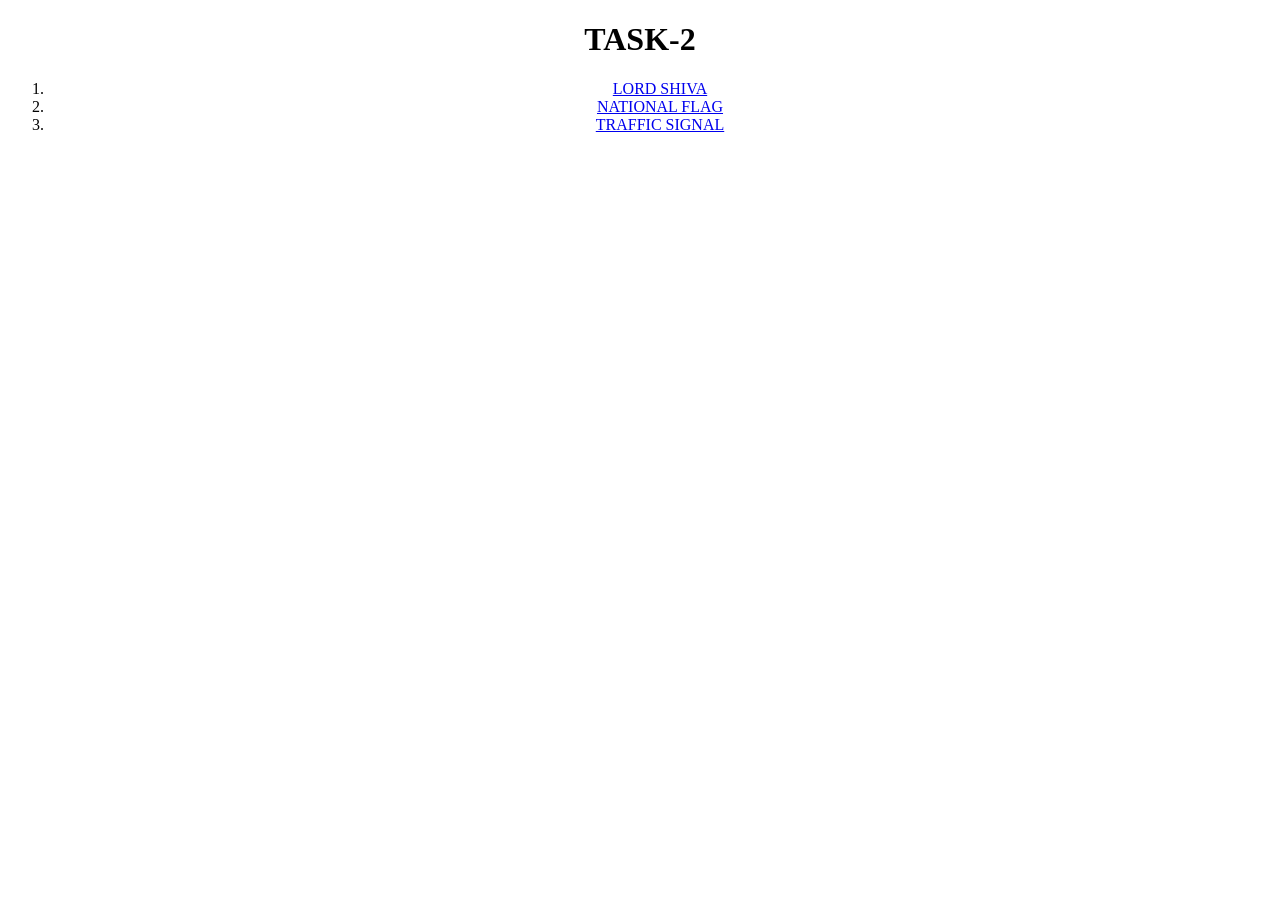
<file: index.html>
<!DOCTYPE html>
<html lang="en">
<head>
    <meta charset="UTF-8">
    <meta name="viewport" content="width=device-width, initial-scale=1.0">
    <title>Document</title>
</head>
<body><center>
    <h1>TASK-2</h1>
    <ol>
        <li><a href="./shiva.html">LORD SHIVA</a></li>
        <li><a href="./flag.html">NATIONAL FLAG</a></li>
        <li><a href="./traffic.html">TRAFFIC SIGNAL</a></li>
    </ol></center>
</body>
</html>
</file>
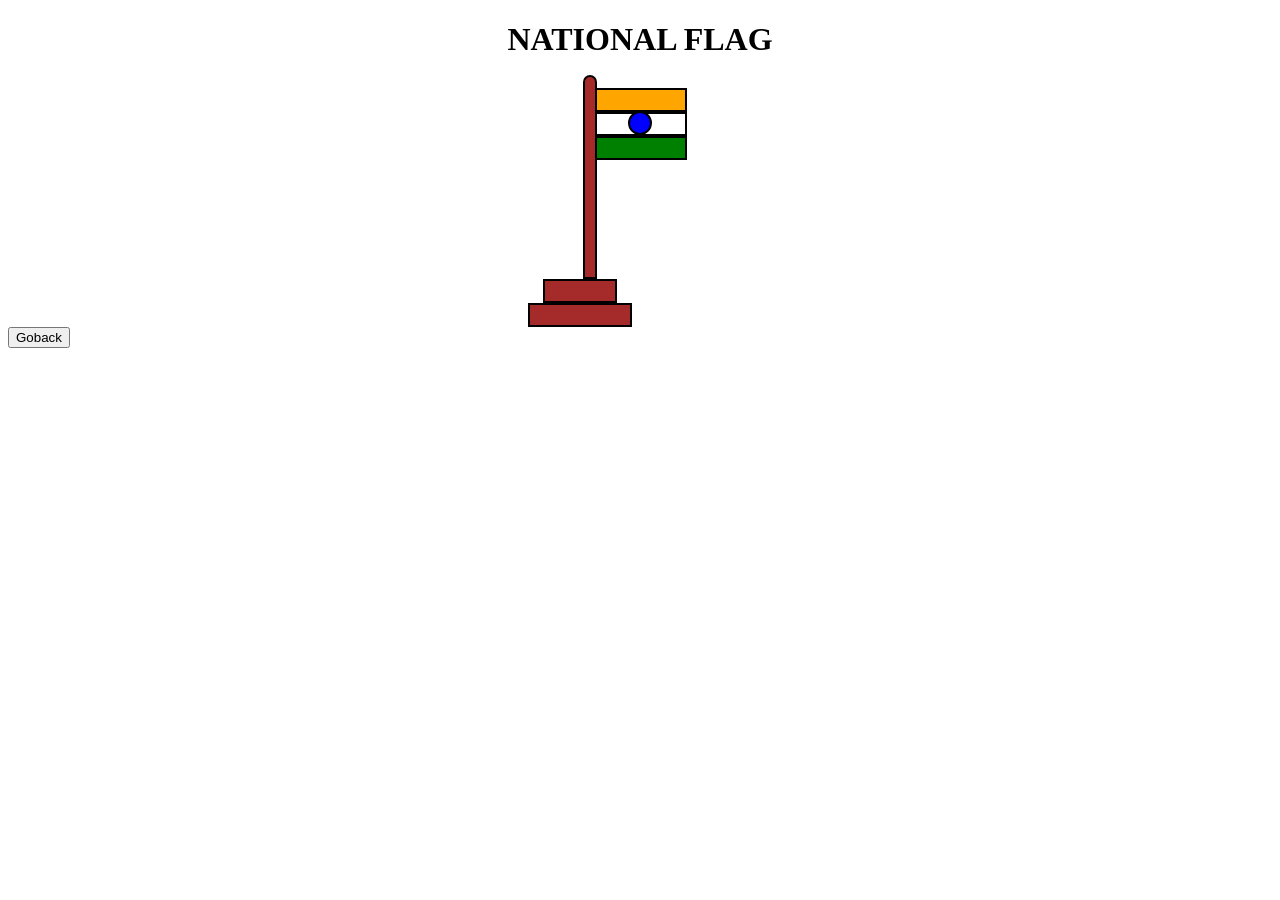
<file: flag.html>
<!DOCTYPE html>
<html lang="en">
  <head>
    <meta charset="UTF-8" />
    <meta name="viewport" content="width=device-width, initial-scale=1.0" />
    <title>Document</title>
    <style>
      .orange {
        border: 2px solid black;
        padding: 10px;
        width: 70px;
        background-color: orange;
        margin-top: 30px;
      }
      .white{
        border: 2px solid black;
        padding: 10px;
        width: 70px;
        background-color: white;
      }
      .green{
        border: 2px solid black;
        padding: 10px;
        width: 70px;
        background-color: green;
      }
      .chakra{
        border: 2px solid black;
        padding: 10px;
        border-radius: 100px;
        width: 0px;
        margin-top: -49px;
        background-color: blue; 
      }
      .stand{
        border: 2px solid black;
        width: 10px;
        height: 200px;
        margin-left: -100px;
        margin-top: -60px;
        border-top-left-radius: 100px;
        border-top-right-radius: 100px;
        background-color: brown;
      }
      .stand1{
        border: 2px solid black;
        padding: 10px;
        width: 50px;
        margin-left: -120px;
        background-color: brown;
      }
      .stand2{
        border: 2px solid black;
        padding: 10px;
        width: 80px;
        margin-left: -120px;
        background-color: brown;
      }
    </style>
  </head>
  <body>
    <center>
      <h1>NATIONAL FLAG</h1>

      <div class="orange"></div>
      <div class="white"></div>
      <div class="green"></div>
      <div class="chakra"></div>
      <div class="stand"></div>
      <div class="stand1"></div>
      <div class="stand2"></div>
    </center>
    <form action="./index.html">
        <input type="submit" value="Goback">
  </body>
</html>
</file>
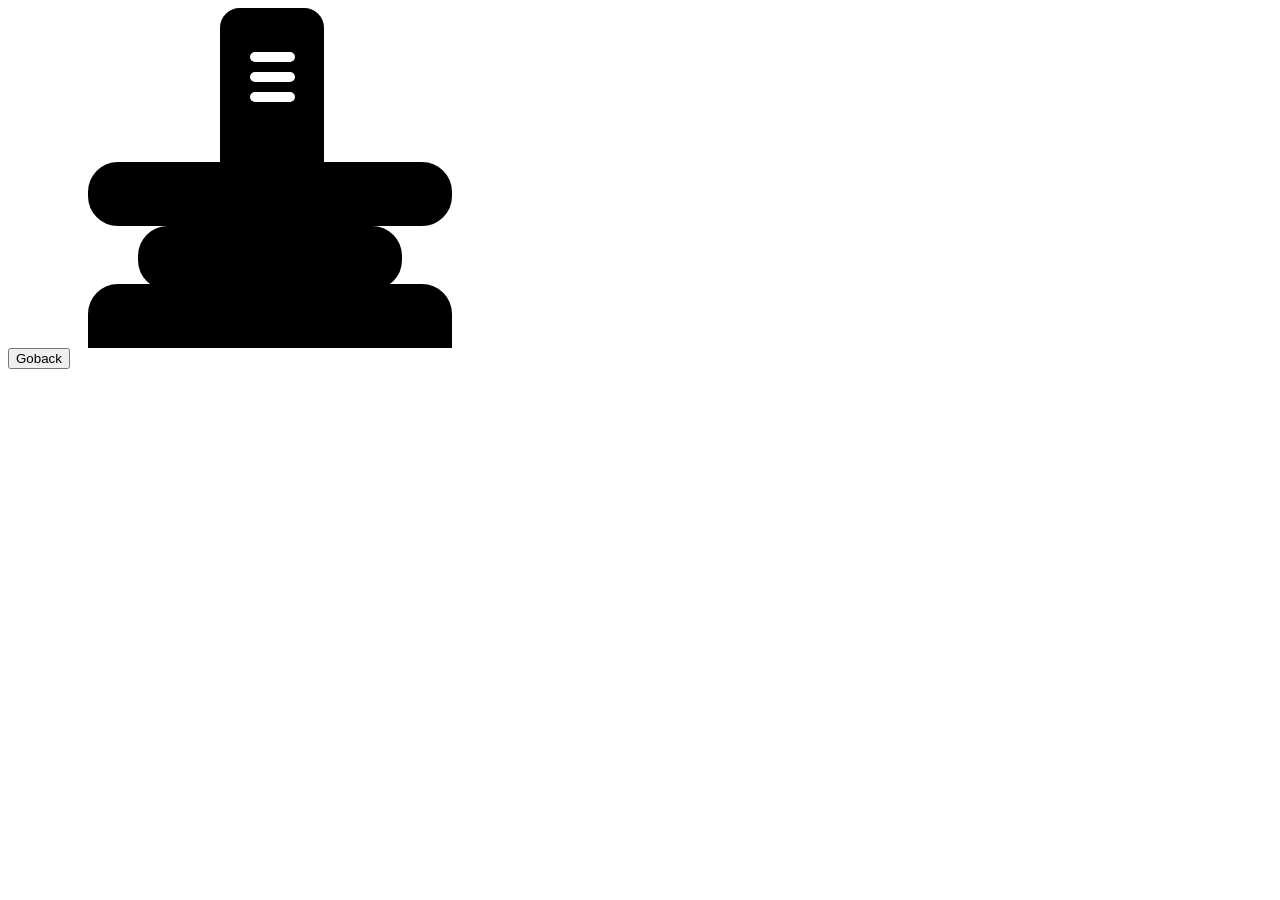
<file: shiva.html>
<!DOCTYPE html>
<html lang="en">
<head>
    <meta charset="UTF-8">
    <meta name="viewport" content="width=device-width, initial-scale=1.0">
    <title>Document</title>
    <style>
        .cc{
            border: 2px solid black;
            background-color: black;
            width: 300px;
            padding:30px;
            border-radius: 30px;            
        }
        .cc1{
            border: 2px solid black;
            background-color: black;
            width: 200px;
            padding: 30px;
            border-radius: 30px;
            margin-left: 50px;
        }
        .c{
            margin-top: px;
            margin-left: 80px;
        }
        .c1{
            border: 2px solid black;
            background-color: black;
            height: 150px;
            width: 100px;
            border-top-left-radius: 20px;
            border-top-right-radius: 20px;
            border-bottom-right-radius: 0px;
            border-bottom-left-radius: 0px;
            margin-left: 212px;
        }
        .c2{
            border: 2px solid black;
            background-color: white;
            height: 10px;
            width: 45px;
            border-top-left-radius: 10px;
            border-top-right-radius: 10px;
            border-bottom-left-radius: 10px;
            border-bottom-right-radius: 10px;
            margin-left: 240px;
            margin-top: -240px;
        }
        .c3{
            border: 2px solid black;
            background-color: white;
            height: 10px;
            width: 45px;
            border-top-left-radius: 10px;
            border-top-right-radius: 10px;
            border-bottom-left-radius: 10px;
            border-bottom-right-radius: 10px;
            margin-left: 240px;
            margin-top: 6px;
        }
        .c4{
            border: 2px solid black;
            background-color: white;
            height: 10px;
            width: 45px;
            border-top-left-radius: 10px;
            border-top-right-radius: 10px;
            border-bottom-left-radius: 10px;
            border-bottom-right-radius: 10px;
            margin-left: 240px;
            margin-top: 6px;
        }
        .c5{
            border: 2px solid black;
            background-color: black;
            width: 300px;
            padding:30px;
            border-top-left-radius: 30px;
            border-top-right-radius: 30px;
            margin-left: 80px;
            margin-top: 180px;
        }
        
    </style>
</head>
<body>
    <div class="c1"></div>
    <div class="c">
        <div class="cc"></div>
        <div class="cc1"></div>
    </div>
    <div class="c2"></div>
    <div class="c3"></div>
    <div class="c4"></div>
    <div class="div7"></div>
    <div class="c5"></div>
    <form action="./index.html">
        <input type="submit" value="Goback">
    </form>
</body>
</html>
</file>
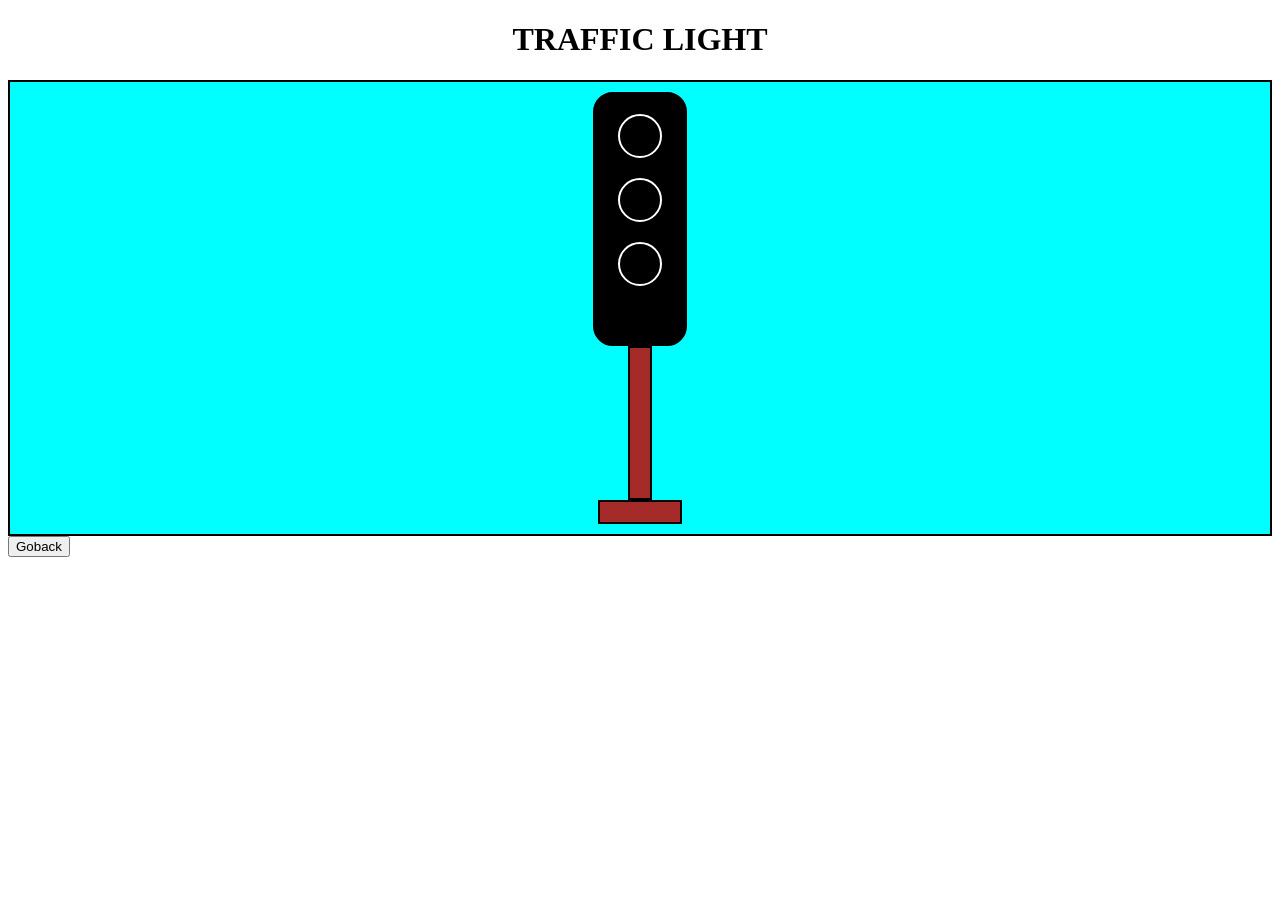
<file: traffic.html>
<!DOCTYPE html>
<html lang="en">
  <head>
    <meta charset="UTF-8" />
    <meta name="viewport" content="width=device-width, initial-scale=1.0" />
    <title>Document</title>
    <link rel="stylesheet" href="./index.css">
    
  </head>
  <body>
    <center>
      <h1>TRAFFIC LIGHT</h1>
      <div class="c1">
      <div class="box">
        <div class="red"></div>
        <div class="yellow"></div>
        <div class="green"></div>
      </div>
      <div class="stand"></div>
    <div class="stand1"></div>
    </div>
    </center>
    <form action="./index.html">
        <input type="submit" value="Goback">
  </body>
</html>
</file>
<file: index.css>
.box {
        border: 2px solid black;
        width: 90px;
        height: 250px;
        background-color: black;
        margin-top: 10px;
        border-top-left-radius: 20px;
        border-top-right-radius: 20px;
        border-bottom-left-radius: 20px;
        border-bottom-right-radius: 20px;
      }
      .red {
        border: 2px solid white;
        padding: 20px;
        border-radius: 100px;
        margin-top: 20px;
        width: 0px;
        
      }
      .yellow {
        border: 2px solid white;
        padding: 20px;
        border-radius: 100px;
        margin-top: 20px;
        width: 0px;
        
      }
      .green {
        border: 2px solid white;
        padding: 20px;
        border-radius: 100px;
        margin-top: 20px;
        width: 0px;
      }
      .red:hover {
        background-color: red;
      }
      .yellow:hover {
        background-color: yellow;
      }
      .green:hover {
        background-color: green;
      }
      .stand {
        border: 2px solid black;
        width: 20px;
        height: 150px;
        background-color: brown;
      }
      .c1{
        border: 2px solid black;
        background-color: aqua;
    }
    .stand1{
        border: 2px solid black;
        height: 20px;
        margin-bottom: 10px;
        width: 80px;
        background-color: brown;

    }
</file>
